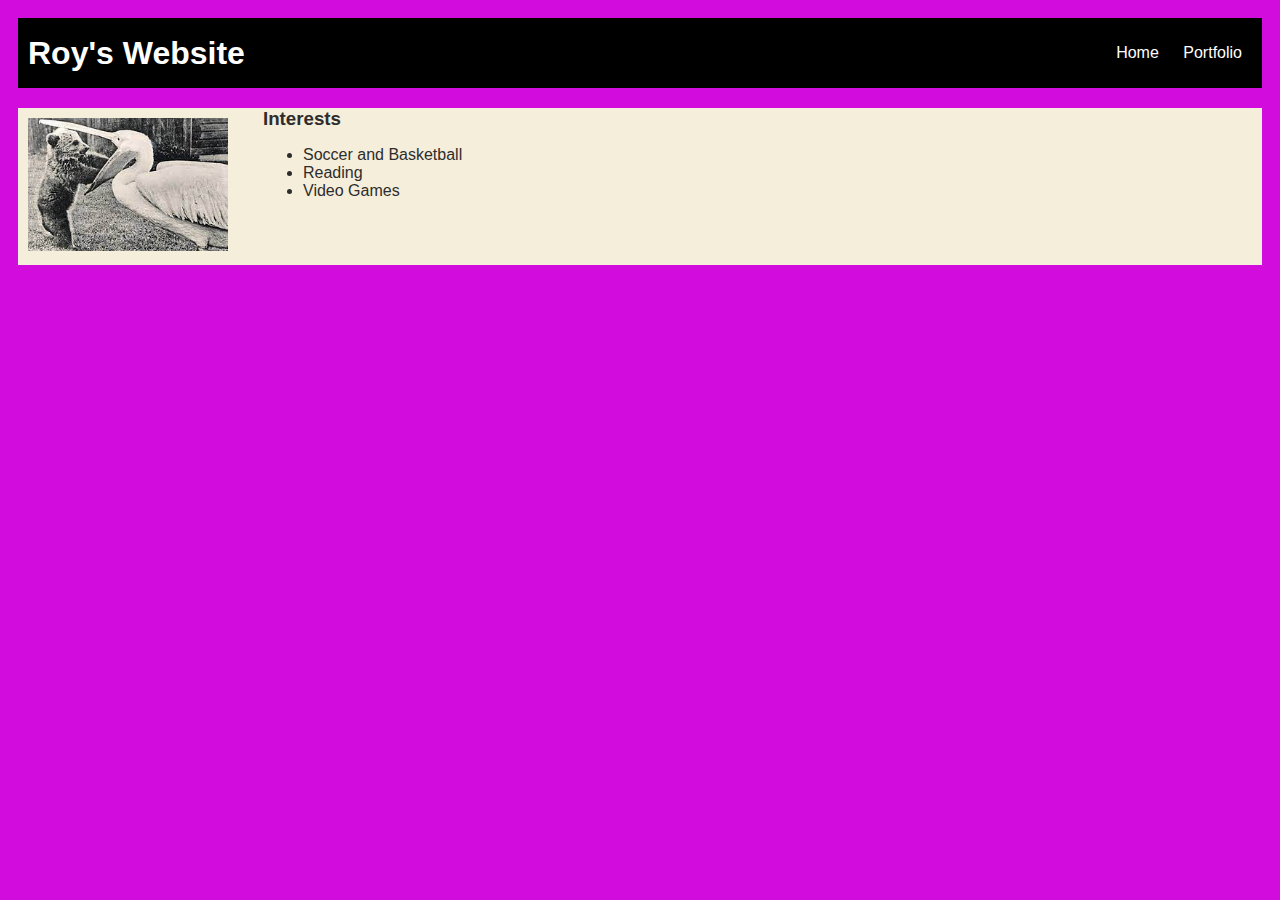
<file: index.html>
<!DOCTYPE HTML>
<html>
    <head>
        <title>Roy's Amazing Website</title>
        <link 
        rel="stylesheet"
        href="style.css">
    </head>

    <body>
        <!--All content goes here-->
        <div>
            <nav>
                <h1> Roy's Website </h1>
                <ul id="nav-ul">
                    <li class="nav-li">
                      <a href="index.html"> Home </a>
                    </li>
                    <li class="nav-li">
                      <a href="portfolio.html"> Portfolio </a>
                    </li>
                </ul>
            </nav>

            <main>
                <!--Sidebar section-->
                <div class="sidebar">
                <img class="sidebar-img" src="[data-uri]">
                </div>

                <!--Content section-->
                <div class="content>
                    <h2> Roy Wilkes </h2>
                    <p> Student at Willow High</p>
                    <!--Interests section-->
                    <div id="Interests"> 
                        <h3> Interests </h3>
                        <ul>
                            <li> Soccer and Basketball</li>
                            <li> Reading</li>
                            <li> Video Games</li>
                        </ul>
                    </div>
                </div>
            </main>
        </div>
    </body>
</html>
</file>
<file: projects/bouncing-box/index.html>
<!DOCTYPE html>
<html>
<head>
	<meta charset="utf-8">
	<title>Bouncing Box</title>
	<script src="jquery.min.js"></script>
	<style>
		.box {
			width: 70px;
			height: 70px;
			background-color: teal;
			font-size: 300%;
			text-align: center;
			user-select: none;
			display: block;
			position: absolute;
			top: 100px;
			left: 0px;  /* <--- Change me! */
			background-image: url("https://media.graphassets.com/CqNntlMDRgKm9mYPIRNC");
			background-size: 100px;
		}
		.board{
			background-size: 100%;
			background-image: url("https://imgix.bustle.com/inverse/68/72/67/3a/8776/4565/9967/18377f77d71e/bikini-bottom.jpeg?w=1200&h=630&fit=crop&crop=faces&fm=jpg");
		}
	</style>
	<!-- 	<script src="//cdnjs.cloudflare.com/ajax/libs/jquery/2.1.1/jquery.min.js"></script> -->

</head>
<body class="board">
	<!-- HTML for the box -->
	<div class="box">?</div>

	<script>
		(function(){
			'use strict'
			/* global jQuery */

			//////////////////////////////////////////////////////////////////
			/////////////////// SETUP DO NOT DELETE //////////////////////////
			//////////////////////////////////////////////////////////////////
			
			var box = jQuery('.box');	// reference to the HTML .box element
			var board = jQuery('.board');	// reference to the HTML .board element
			var boardWidth = board.width();	// the maximum X-Coordinate of the screen
			var boardHeight = jQuery(window).height();

			// Every 50 milliseconds, call the update Function (see below)
			setInterval(update, 50);
			
			// Every time the box is clicked, call the handleBoxClick Function (see below)
			box.on('click', handleBoxClick);

			// moves the Box to a new position on the screen along the X-Axis
			function moveBoxTo(newPositionX,
			newPositionY) {
				box.css("left", newPositionX);
				box.css("top", newPositionY)
			}

			// changes the text displayed on the Box
			function changeBoxText(newText) {
				box.text(newText);
			}

			//////////////////////////////////////////////////////////////////
			/////////////////// YOUR CODE BELOW HERE /////////////////////////
			//////////////////////////////////////////////////////////////////
			
			// TODO 2 - Variable declarations 
			var positionX = 0
			var points = 0
			var speed = 10
			var positionY = 0
			var speedY = 10

			
			/* 
			This Function will be called 20 times/second. Each time it is called,
			it should move the Box to a new location. If the box drifts off the screen
			turn it around! 
			*/
			function update() {
				/* Your Code to Increase positionX by 10 HERE*/
				positionX = positionX + speed
				positionY = positionY + speedY
				moveBoxTo(positionX , positionY);
				if (positionX > boardWidth) {
					speed = -speed
				}
				else if (positionX < 0) {
					speed = -speed
				}
				if (positionY > boardHeight) {
					speedY = -speedY
				}
				else if (positionY < 0) {
					speedY = -speedY
				}

			};

			/* 
			This Function will be called each time the box is clicked. Each time it is called,
			it should increase the points total, increase the speed, and move the box to
			the left side of the screen.
			*/
			function handleBoxClick() {positionX = 0;
				points = points + 1;
				positionY = 0;
				changeBoxText(points);
				if (speed > 0){
					speed = speed + 3
				}
				else if (speed < 0){
					speed = speed -3
				}
				if (speed > 0){
					speed = speed + 3
				}
				else if (speed < 0){
					speed = speed - 3
				}


			};
		})();
	</script>
</body>
</html>
</file>
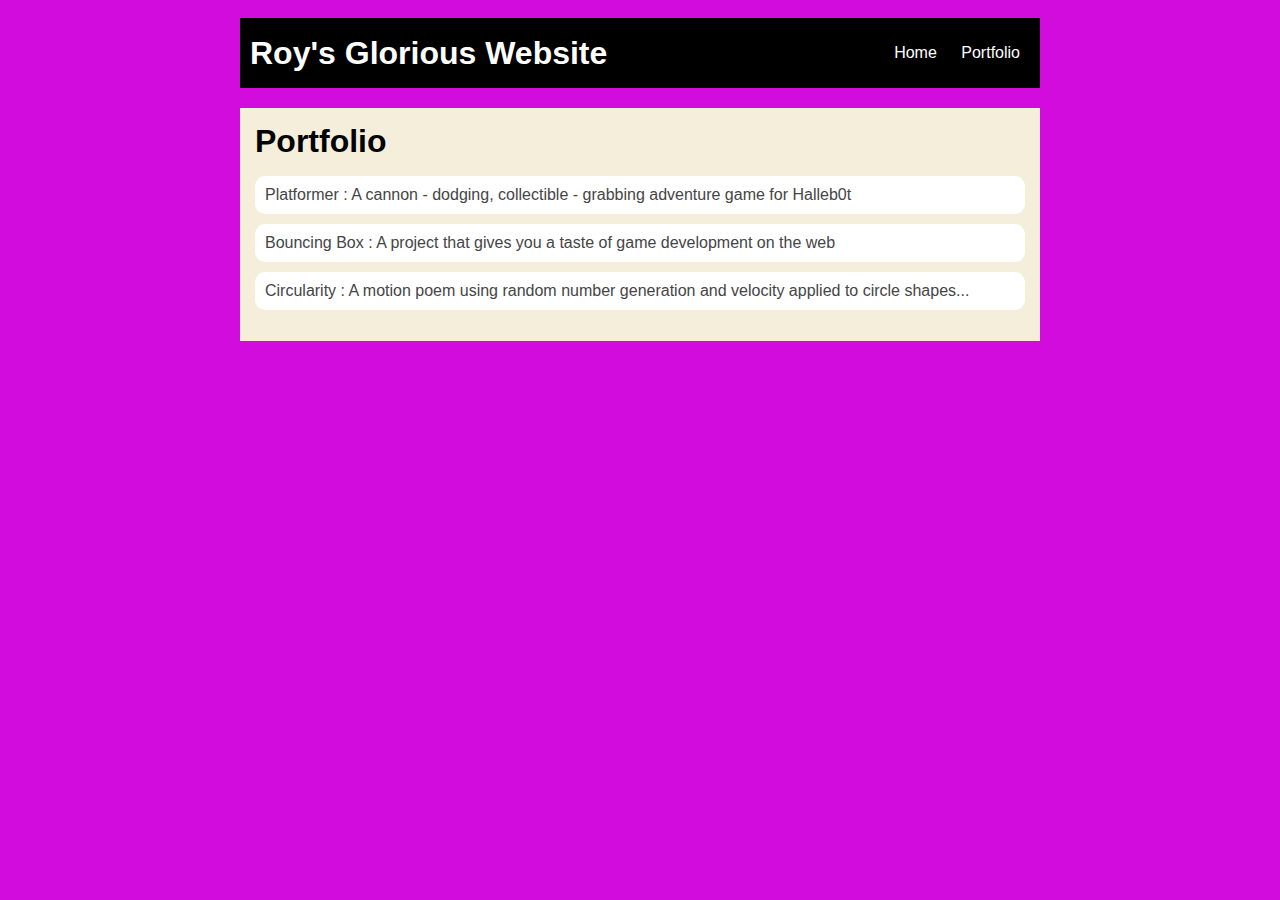
<file: portfolio.html>
<!DOCTYPE HTML>
<html>
    <head>
        <title> Roy's Amazing Website
        </title>
        <link rel="stylesheet" href="style.css">
        </link>
    </head>

    <body>
      <div id="all-contents">
        <nav>
            <h1>Roy's Glorious Website</h1>
            <ul id="nav-ul">
               <li class="nav-li">
               <a class="nav-a" href="index.html">Home</a>
             </li>
             <li class="nav-li">
               <a class="nav-a" href="portfolio.html">Portfolio</a>
             </li>
            </ul>
        </nav>
        <main>
          <div class="content">
              <h1>Portfolio</h1>
              <ul id="portfolio">
                  <li><a href="projects/platformer/">Platformer : A cannon - dodging, collectible - grabbing adventure game for Halleb0t</a></li>
<li><a href="projects/bouncing-box/">Bouncing Box : A project that gives you a taste of game development on the web </a></li>
<li><a href="projects/circularity/">Circularity : A motion poem using random number generation and velocity applied to circle shapes...</a></li>

              </ul>
          </div>
  </main>
      </div>
    </body>
</html>
</file>
<file: style.css>
body {
    background: rgb(209, 12, 220);
    color: rgb(45, 45, 45);
    padding: 10px;
    font-family: arial;
}
#all-contents {
  max-width: 800px;
    margin: auto;
}

/* navigation menu */
nav {
    background: rgb(0, 0, 0);
   margin: 0 auto;
   margin-bottom: 20px;
    display: flex;
    padding: 10px;
}
h1 {
    display: flex;
    align-items: center;
    color: white;
    flex: 1;
    margin: 0;
}
#nav-ul {
    list-style-image: none;
}
.nav-li {
    display: inline-block;
    padding: 0 10px;
}
a {
    text-decoration: none;
    color: #fff;
}

/* main container area beneath menu */
main {
    background: rgb(245, 238, 219);
    display: flex;
}
.sidebar {
    margin-right: 25px;
    padding: 10px;
}
.sidebar-img {
    width: 200px;
}
.content {
    flex: 1;
    padding: 15px;
}

/* portfolio styles */
#interests {
    border: 4px silver ridge;
    padding: 8px;
}
h2, h3 {
    margin: 0px;
}
/* portfolio styles */
.content h1 {
    color: black;
}

#portfolio {
    list-style-type: none;
    padding-left: 0;
}

#portfolio li {
    background: #fff;
    padding: 10px;
    border-radius: 10px;
    margin-bottom: 10px;
}

#portfolio li:hover {
    background: #eee;
}

#portfolio a {
    text-decoration: none;
    color: #454545;
}
</file>
